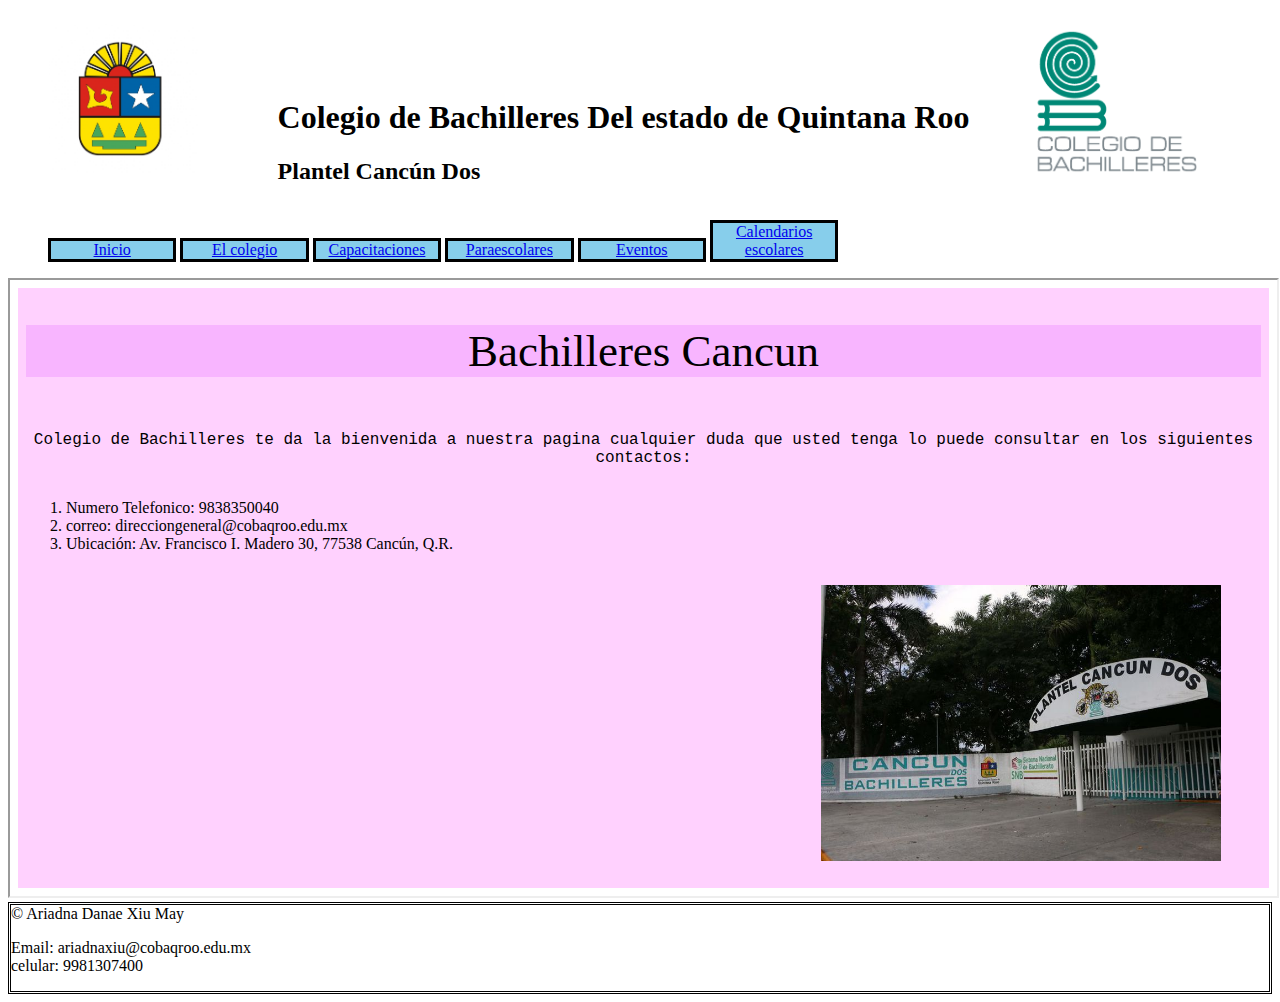
<file: index.html>
<!Doctype html>
<html lang="es">
    <head>
        <title>Colegio de bachilleres plantel Cancun Dos</title>
        <meta charset="utf-8">
        <link rel="icon" type="text/css" href="imagenes/jaguar.jpg">
        <link rel="stylesheet" href="estilos/index.css">
    </head>
    <body>
        <header>
            <figure id="imagen1">
                 <img src="imagenes/escudo.png" width="150" alt="Quintana Roo">
            </figure>
            <div id="titulos">
            <h1 >Colegio de Bachilleres Del estado de Quintana Roo</h1>
            <h2>Plantel Cancún Dos</h2>
            </div>
            <figure id="imagen2">
                <img src="imagenes/logotipo.png"  width="200" alt="Bachilleres">
            </figure>
        </header>
        <nav id="navegacion">
          <ul>
            <li class="menu">
                <a href="inicio.html" target="marco">Inicio</a>
              </li>
              <li class="menu">
                  <a href="colegio.html" target="marco">El colegio</a>
              </li>
              <li class="menu">
                  <a href="Capacitaciones.html" target="marco">Capacitaciones</a>
              </li>
              <li class="menu">
                  <a href="Paraescolares.html" target="marco">Paraescolares</a></li>
              <li class="menu">
                  <a href="eventos.html" target="marco">Eventos</a>
              </li>
              <li class="menu">
                  <a href="calendarios.html" target="marco">Calendarios escolares</a>
              </li>
          </ul>
        </nav>
        <main>
            <iframe src="inicio.html" name="marco" width="1500" height="500"id="marco">marco</iframe>
        </main>    
    </body>
    <footer id="pie">
     &copy; Ariadna Danae Xiu May
        <p>
        Email: ariadnaxiu@cobaqroo.edu.mx<br>
        celular: 9981307400<br>
        </p>
    </footer>
</html>
</file>
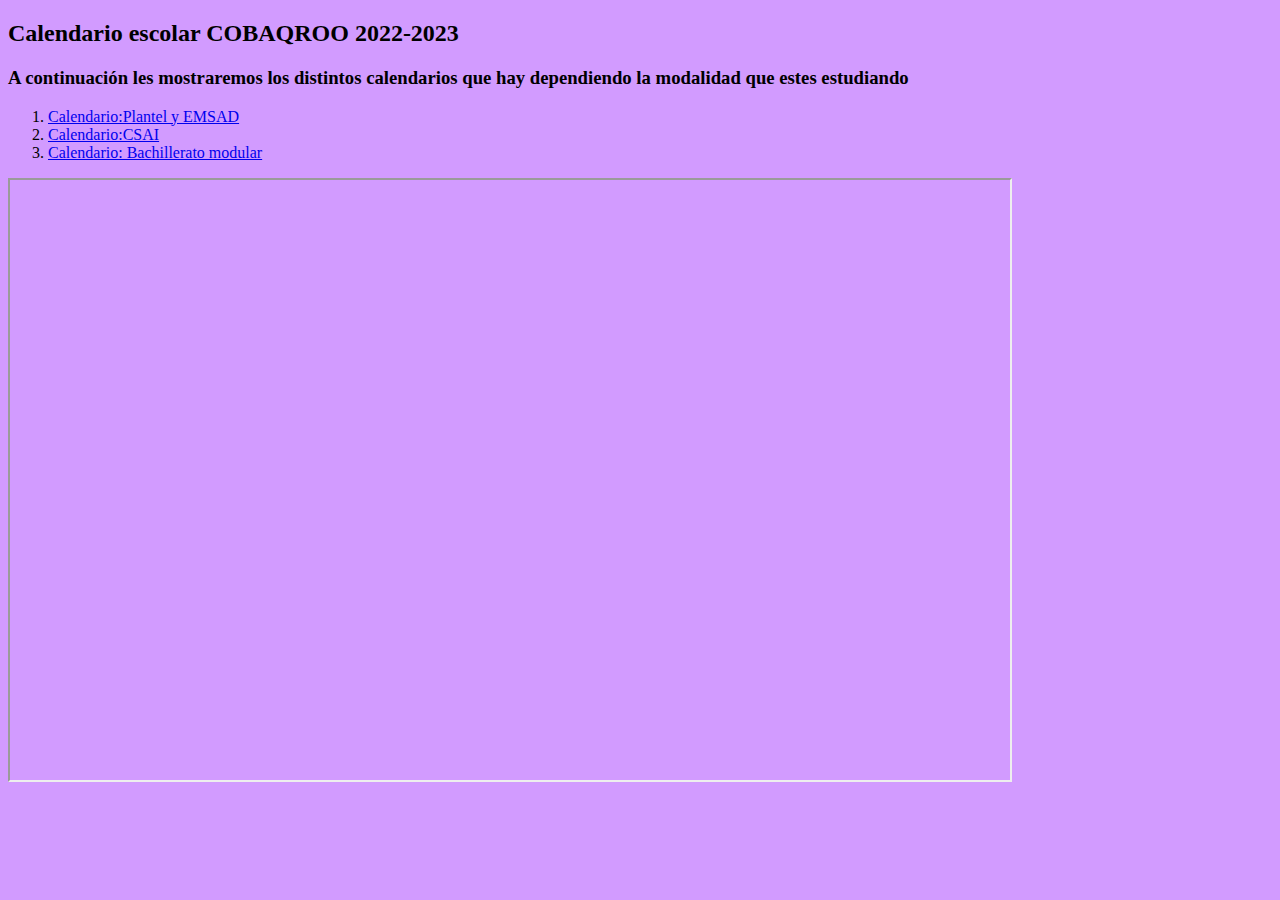
<file: calendarios.html>
<!Doctype html>
<html lang="es">
    <head>
       <meta charset="utf-8">
        <link rel="stylesheet" href="estilos/calendario.css">
    </head>
    <body>
        <header>
            <h2 id="titulo">Calendario escolar COBAQROO 2022-2023</h2>        
        </header>
    
    <main>
     <h3>A continuación les mostraremos los distintos calendarios que hay dependiendo la modalidad que estes estudiando</h3> 
        <ol>
        <li>
            <a href="calendarios/Calendario_Escolar_2022--2023_Planteles-Emsad.pdf" target="marcoo">Calendario:Plantel y EMSAD</a>
            </li>
            <li>
                <a href="calendarios/Calendario_Escolar_2022--2023_CSAI.pdf" target="marcoo">Calendario:CSAI</a></li>
            <li>
                <a href="calendarios/Calendario_Escolar_2022--2023_Bachillerato_Modular.pdf" target="marcoo">Calendario: Bachillerato modular</a>
            </li>
        </ol>
    
    </main>
    </body>
    <iframe src="" name="marcoo" width="1000" height="600">marcoo</iframe>
</html>
</file>
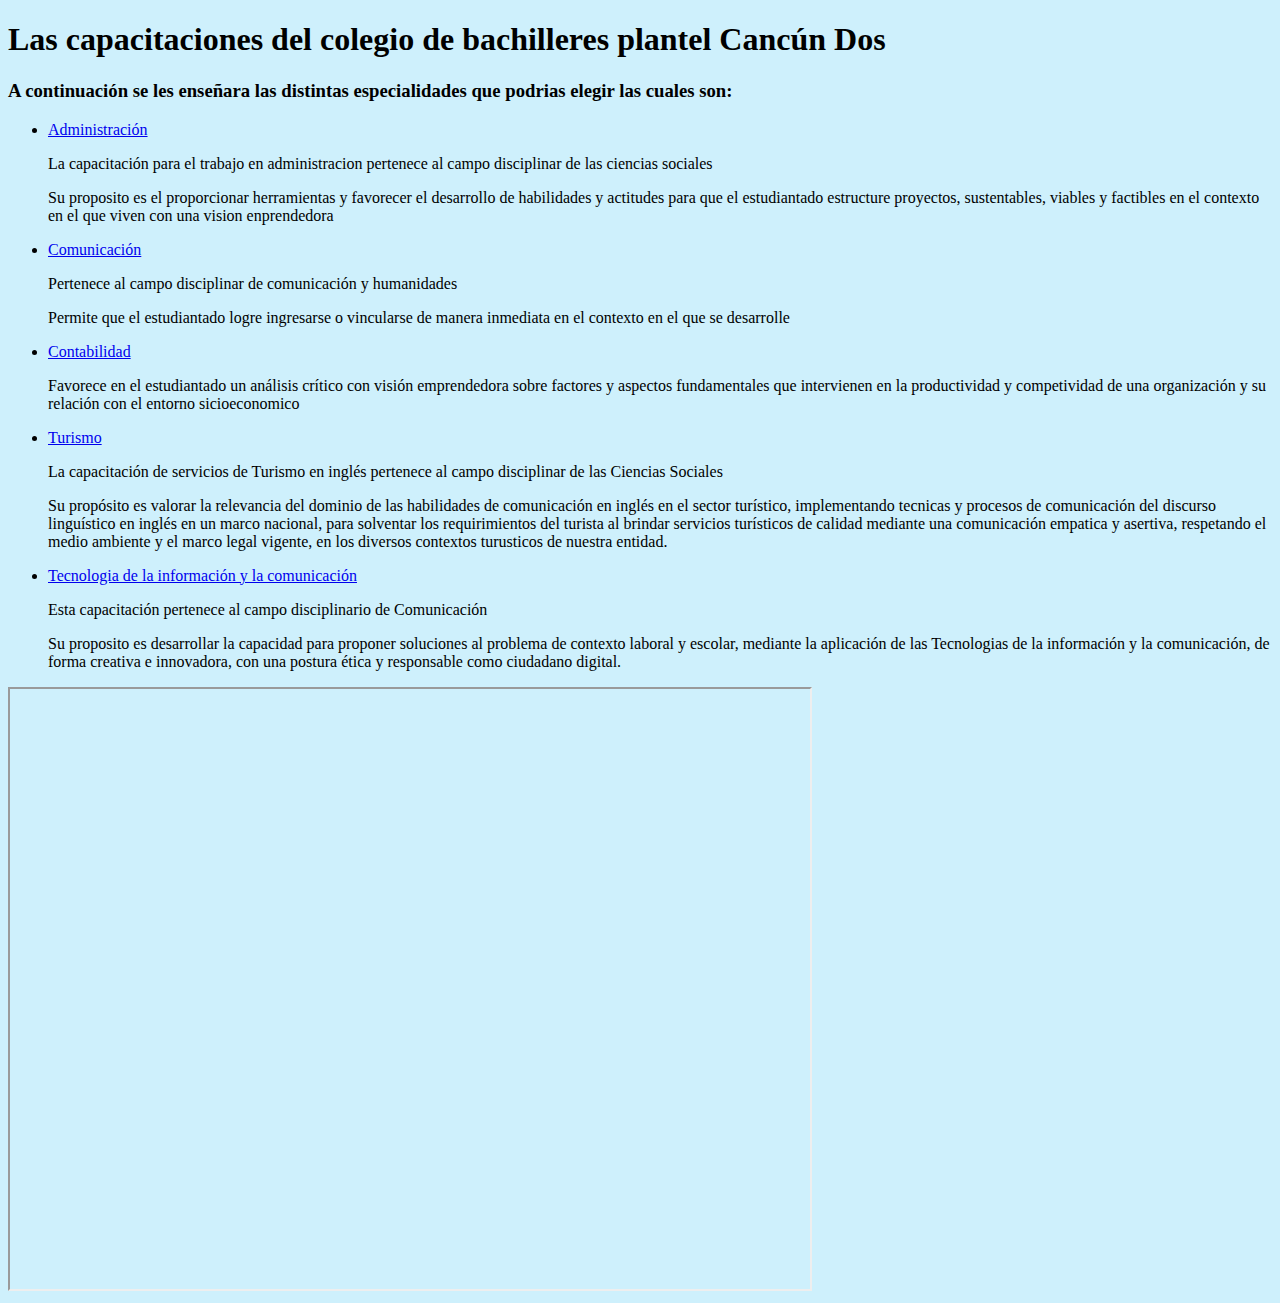
<file: Capacitaciones.html>
<!Doctype html>
<html lang="es">
    <head>
       <meta charset="utf-8"> 
        <link rel="stylesheet" href="estilos/capacitaciones.css">
    </head>
    <body>
        <header>
            <h1>Las capacitaciones del colegio de bachilleres plantel Cancún Dos</h1>
        </header>
       <main>
        <aside>
            <h3>A continuación se les enseñara las distintas especialidades que podrias elegir las cuales son:</h3>
            
            
            <ul>
              <li>
                  <a href="Capacitaciones/MapacurricularAdministracion2019B.pdf" target="capaci">Administración</a>
                </li>
                <p>La capacitación para el trabajo en administracion pertenece al campo disciplinar de las ciencias sociales</p>
                <p>Su proposito es el proporcionar herramientas y favorecer el desarrollo de habilidades y actitudes para que el estudiantado estructure proyectos, sustentables, viables y factibles en el contexto en el que viven con una vision enprendedora</p>
                
                <li>
                    <a href="Capacitaciones/MapacurricularComunicacion2019B.pdf" target="capaci">Comunicación</a>
                </li>
                <p>Pertenece al campo disciplinar de comunicación y humanidades</p>
                <p>Permite que el estudiantado logre ingresarse o vincularse de manera inmediata en el contexto en el que se desarrolle</p>
                
                <li>
                    <a href="Capacitaciones/MapacurricularContabilidad2019B.pdf" target="capaci">Contabilidad</a>
                </li>
                <p>Favorece en el estudiantado un análisis crítico con visión emprendedora sobre factores y aspectos fundamentales que intervienen en la productividad y competividad de una organización y su relación con el entorno sicioeconomico</p>
                
                <li>
                    <a href="Capacitaciones/Mapa%20curricular%20Servicios%20de%20Turismo%20en%20Ingle%CC%81s%202019B%20(1).pdf" target="capaci">Turismo</a>
                </li>
                <p>La capacitación de servicios de Turismo en inglés pertenece al campo disciplinar de las Ciencias Sociales</p>
                <p>Su propósito es valorar la relevancia del dominio de las habilidades de comunicación en inglés en el sector turístico, implementando tecnicas y procesos de comunicación del discurso linguístico en inglés en un marco nacional, para solventar los requirimientos del turista al brindar servicios turísticos de calidad mediante una comunicación empatica y asertiva, respetando el medio ambiente y el marco legal vigente, en los diversos contextos turusticos de nuestra entidad.</p>
                
                <li>
                    <a href="Capacitaciones/Mapa%20curricular%20Tecnologi%CC%81as%20de%20la%20Comunicacio%CC%81n%20y%20la%20Informacio%CC%81n%20(EMSaD)_2019_B.pdf" target="capaci">Tecnologia de la información y la comunicación</a>
                </li>
                <p>Esta capacitación pertenece al campo disciplinario de Comunicación</p>
                <p>Su proposito es desarrollar la capacidad para proponer soluciones al problema de contexto laboral y escolar, mediante la aplicación de las Tecnologias de la información y la comunicación, de forma creativa e innovadora, con una postura ética y responsable como ciudadano digital.</p>
            
            </ul>
           </aside>
        </main>
    </body>
    <iframe src="" name="capaci" width="800" height="600">capaci</iframe>
</html>
</file>
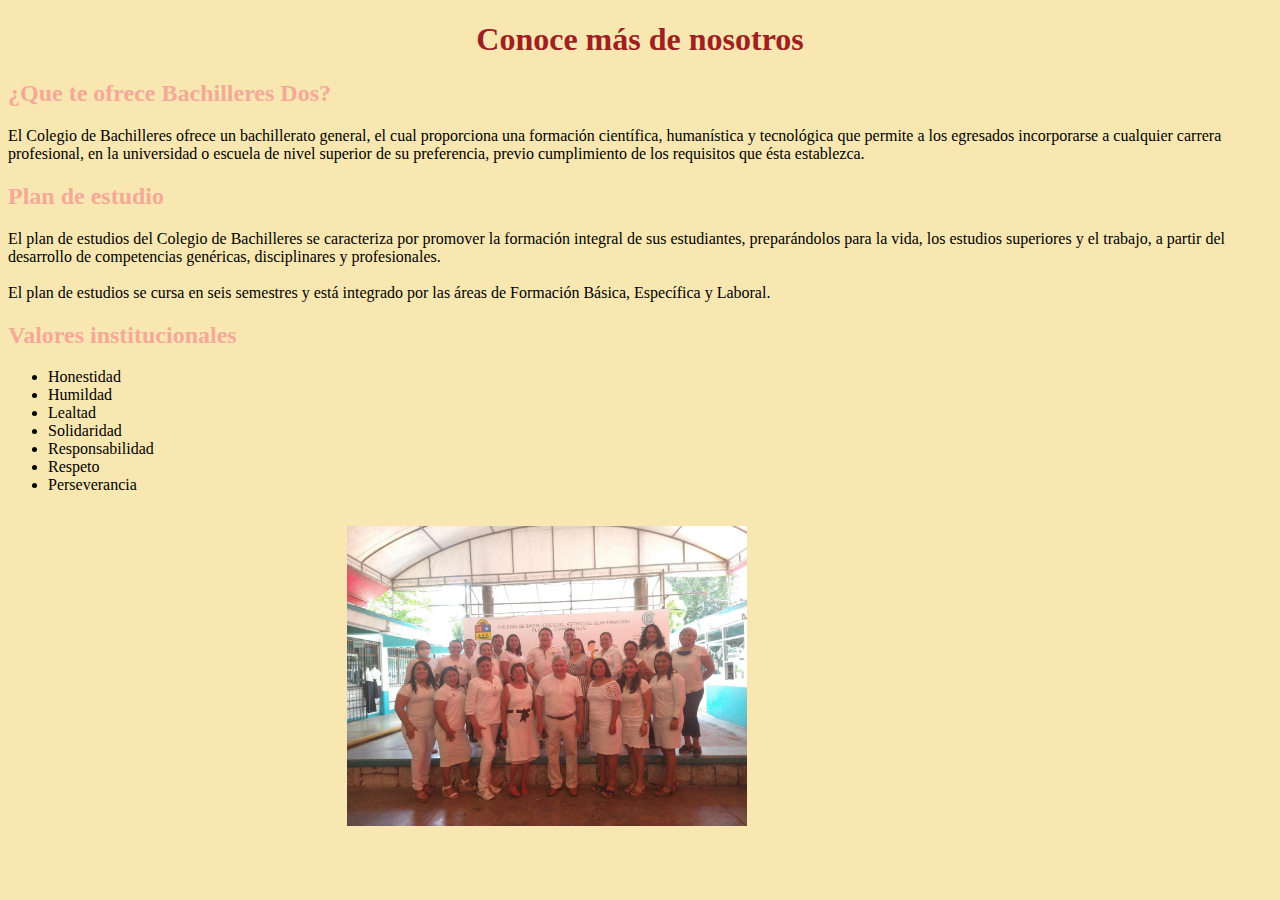
<file: colegio.html>
<!Doctype html>
<html lang="es">
<head>
 <meta charset="utf-8"> 
    <link rel="stylesheet" href= "estilos/colegio.css">
</head>
    <body>
        <header>
        <h1 id="titulo1">Conoce más de nosotros</h1>
        </header>
    </body>
    <main class="fondo">
        <h2 id="sub">¿Que te ofrece Bachilleres Dos?</h2>
        <p>
        El Colegio de Bachilleres ofrece un bachillerato general, el cual proporciona una formación científica, humanística y tecnológica que permite a los egresados incorporarse a cualquier carrera profesional, en la universidad o escuela de nivel superior de su preferencia, previo cumplimiento de los requisitos que ésta establezca.
        </p>
        <h2 id="sub2">Plan de estudio</h2>
        <p>
          El plan de estudios del Colegio de Bachilleres se caracteriza por promover la formación integral de sus estudiantes, preparándolos para la vida, los estudios superiores y el trabajo, a partir del desarrollo de competencias genéricas, disciplinares y profesionales. <br>
            <br>
            El plan de estudios se cursa en seis semestres y está integrado por las áreas de Formación Básica, Específica y Laboral.
        </p>
        <h2 id="sub3">Valores institucionales</h2>
        <ul>
            <li>Honestidad</li>
            <li>Humildad</li>
            <li>Lealtad</li>
            <li>Solidaridad</li>
            <li>Responsabilidad</li>
            <li>Respeto</li>
            <li>Perseverancia</li>
        </ul>
        <figure id="imagen">
           <img src="imagenes/colegio.jpg"  width="400"alt="docentes">
        </figure>
        
    </main>
    <footer>
    </footer>

</html>
</file>
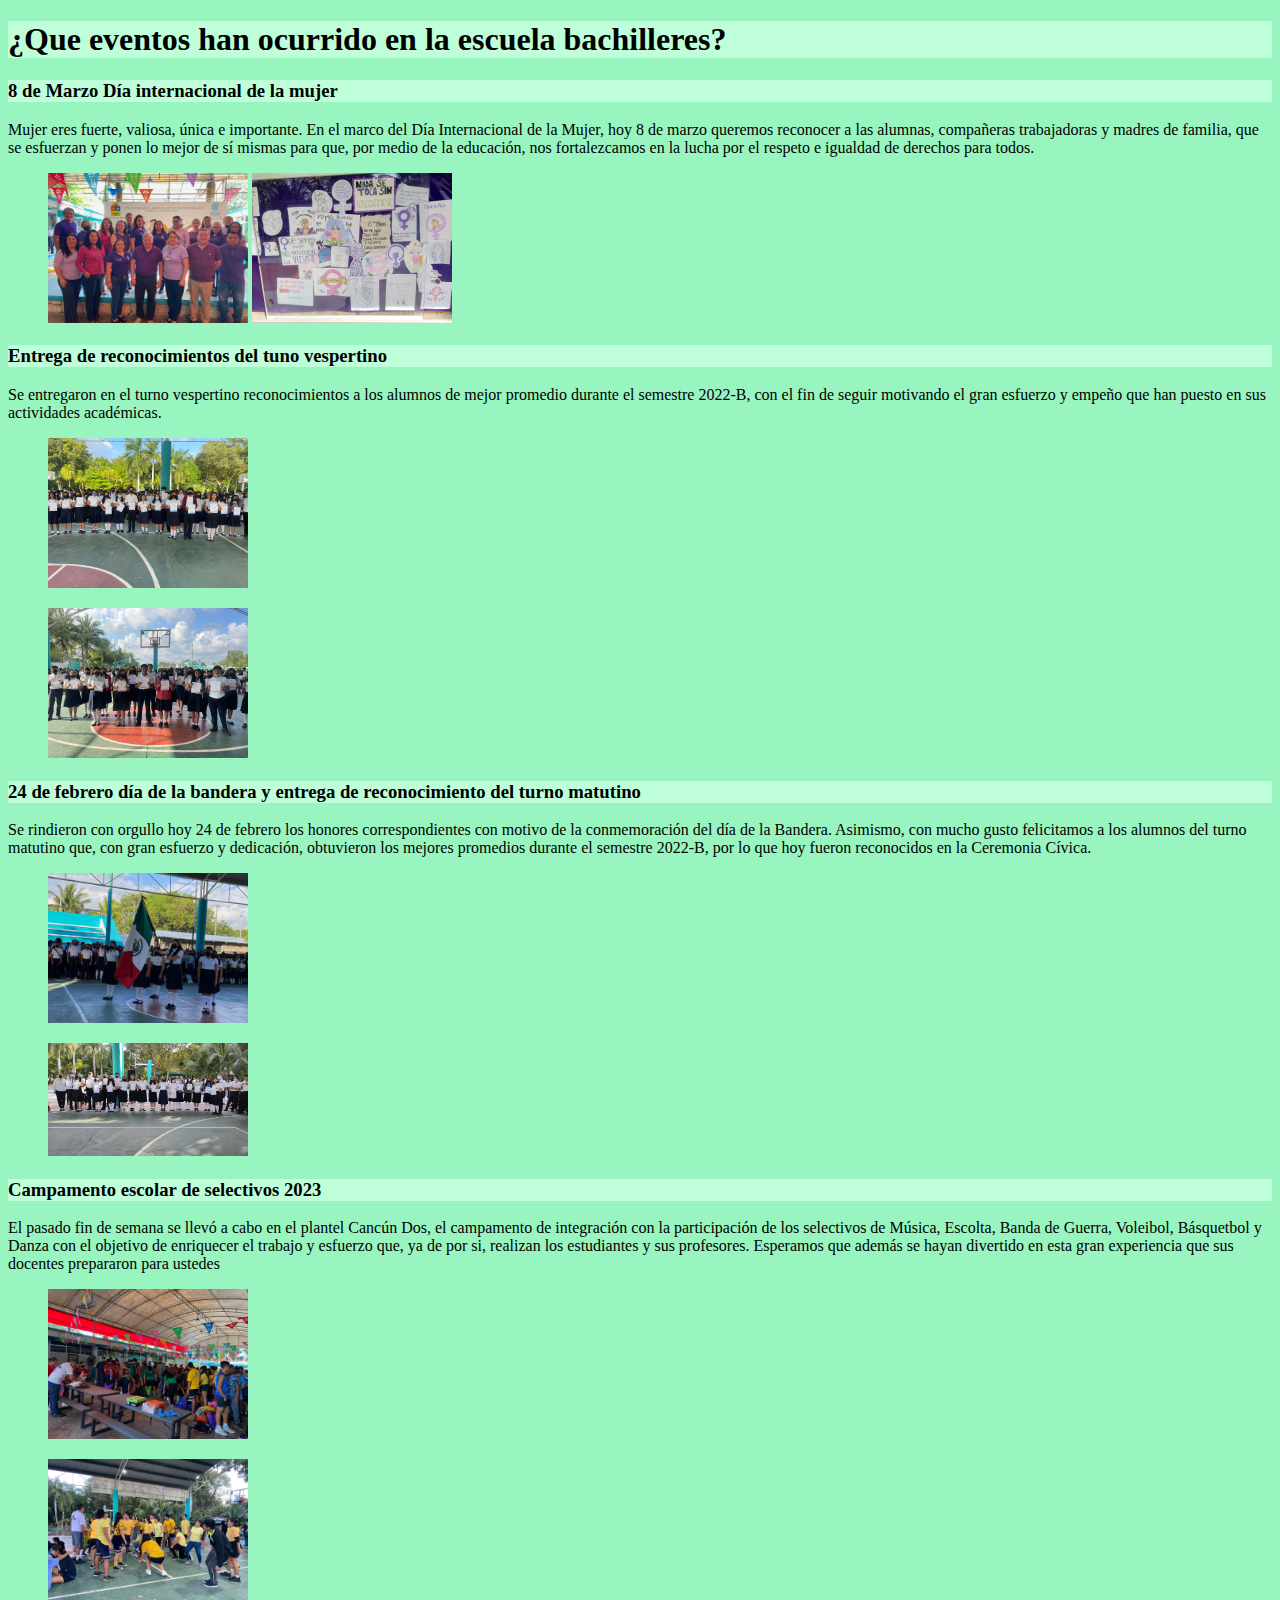
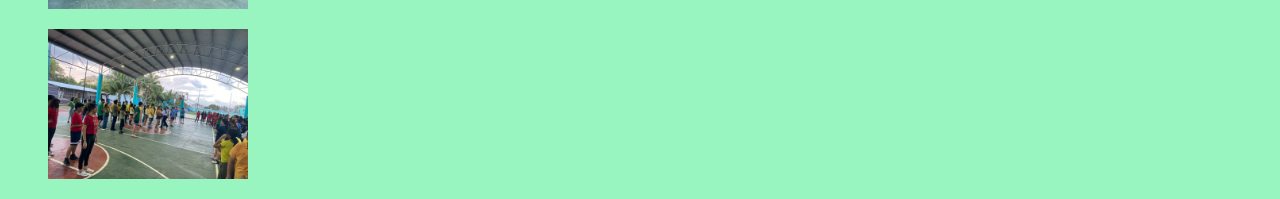
<file: eventos.html>
<!Doctype html>
<html lang="es">
<head>
 <meta charset="utf-8">    
    <link rel="stylesheet" href="estilos/eventos.css">
</head>
    <body>
        <header>
        <h1>¿Que eventos han ocurrido en la escuela bachilleres?</h1>
        </header>
    </body>
    <main>
        <h3 class="color">8 de Marzo Día internacional de la mujer</h3>
        <p>Mujer eres fuerte, valiosa, única e importante.
En el marco del Día Internacional de la Mujer, hoy 8 de marzo queremos  reconocer a las alumnas, compañeras trabajadoras y madres de familia, que se esfuerzan y ponen lo mejor de sí mismas para que, por medio de la educación, nos fortalezcamos en la lucha por el respeto e igualdad de derechos para todos.</p>
        <figure>
           <img src="imagenes/8marzo.jpg" width="200" alt="8 de marzo">
            <img src="imagenes/8marzo2.jpg" width="200" alt="8demarzo">
        </figure>
        
        <h3 class="color">Entrega de reconocimientos del tuno vespertino</h3>
        <p>Se entregaron en el turno vespertino reconocimientos a los alumnos de mejor promedio durante el semestre 2022-B, con el fin de seguir motivando el gran esfuerzo y empeño que han puesto en sus actividades académicas.</p>
        <figure>
          <img src="imagenes/reconocimientovespertino.jpg" width="200" alt="vespertino">
        </figure>
        <figure> 
           <img src="imagenes/recovesper2.jpg" width="200" alt="vespertino">
        </figure>
        
        <h3 class="color">24 de febrero día de la bandera y entrega de reconocimiento del turno matutino</h3>
        <p>Se rindieron con orgullo hoy 24 de febrero los honores correspondientes con motivo de la conmemoración del día de la Bandera.
Asimismo, con mucho gusto felicitamos a los alumnos del turno matutino que, con gran esfuerzo y dedicación, obtuvieron los mejores promedios durante el semestre 2022-B, por lo que hoy fueron reconocidos en la Ceremonia Cívica.</p>
        <figure>
           <img src="imagenes/dia24.jpg" width="200" alt="24">
        </figure>
        <figure>
          <img src="imagenes/reconocimientosmatutino.jpg" width="200" alt="matutino">
        </figure>
        <h3 class="color">Campamento escolar de selectivos 2023</h3>
        <p>El pasado fin de semana se llevó a cabo en el plantel Cancún Dos, el campamento de integración con la participación de los selectivos de Música, Escolta, Banda de Guerra, Voleibol, Básquetbol y Danza con el objetivo de enriquecer el trabajo y esfuerzo que, ya de por si, realizan los estudiantes y sus profesores.
Esperamos que además se hayan divertido en esta gran experiencia que sus docentes prepararon para ustedes</p>
       <figure>
        <img src="imagenes/campamento1.jpg" width="200" alt="campamento">
        </figure>
        <figure>
          <img src="imagenes/campamento2.jpg" width="200" alt="campamento">
        </figure>
        <figure>
          <img src="imagenes/campamento3.jpg" width="200" alt="campamento">
        </figure>
        
    </main>
    <footer>
    </footer>

</html>
</file>
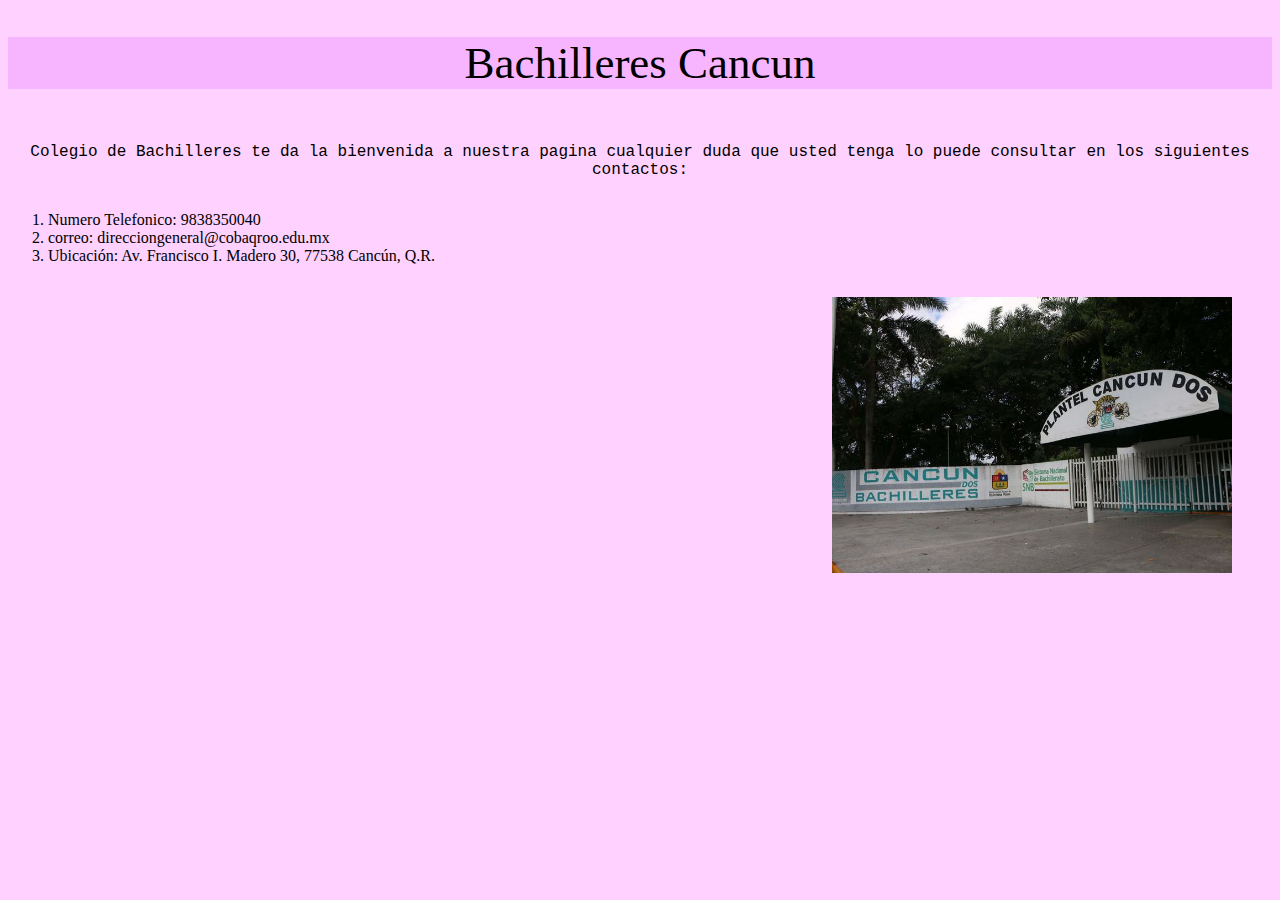
<file: inicio.html>
<!Doctype html>
<html lang="es">
    <head>
       <meta charset="utf-8">
        <link rel="stylesheet" href="estilos/estilosini.css">
    </head>
    <body>
        <header>
            <h2 id="titulo">Bachilleres Cancun</h2>        
        </header>
    </body>
    <main>
        <p class="parrafo">
        Colegio de Bachilleres te da la bienvenida a nuestra pagina cualquier duda que usted tenga lo puede consultar en los siguientes contactos:
        </p>
        <ol id="pp">
          <li>Numero Telefonico: 9838350040</li>
            <li> correo: direcciongeneral@cobaqroo.edu.mx</li>
            <li>Ubicación:
                Av. Francisco I. Madero 30, 77538 Cancún, Q.R.</li>
        </ol>
        <figure id="iniima">
           <img src="imagenes/entradacolegio.jpg" width="400"alt="entrada de colegio">
        </figure>
    </main>

</html>
</file>
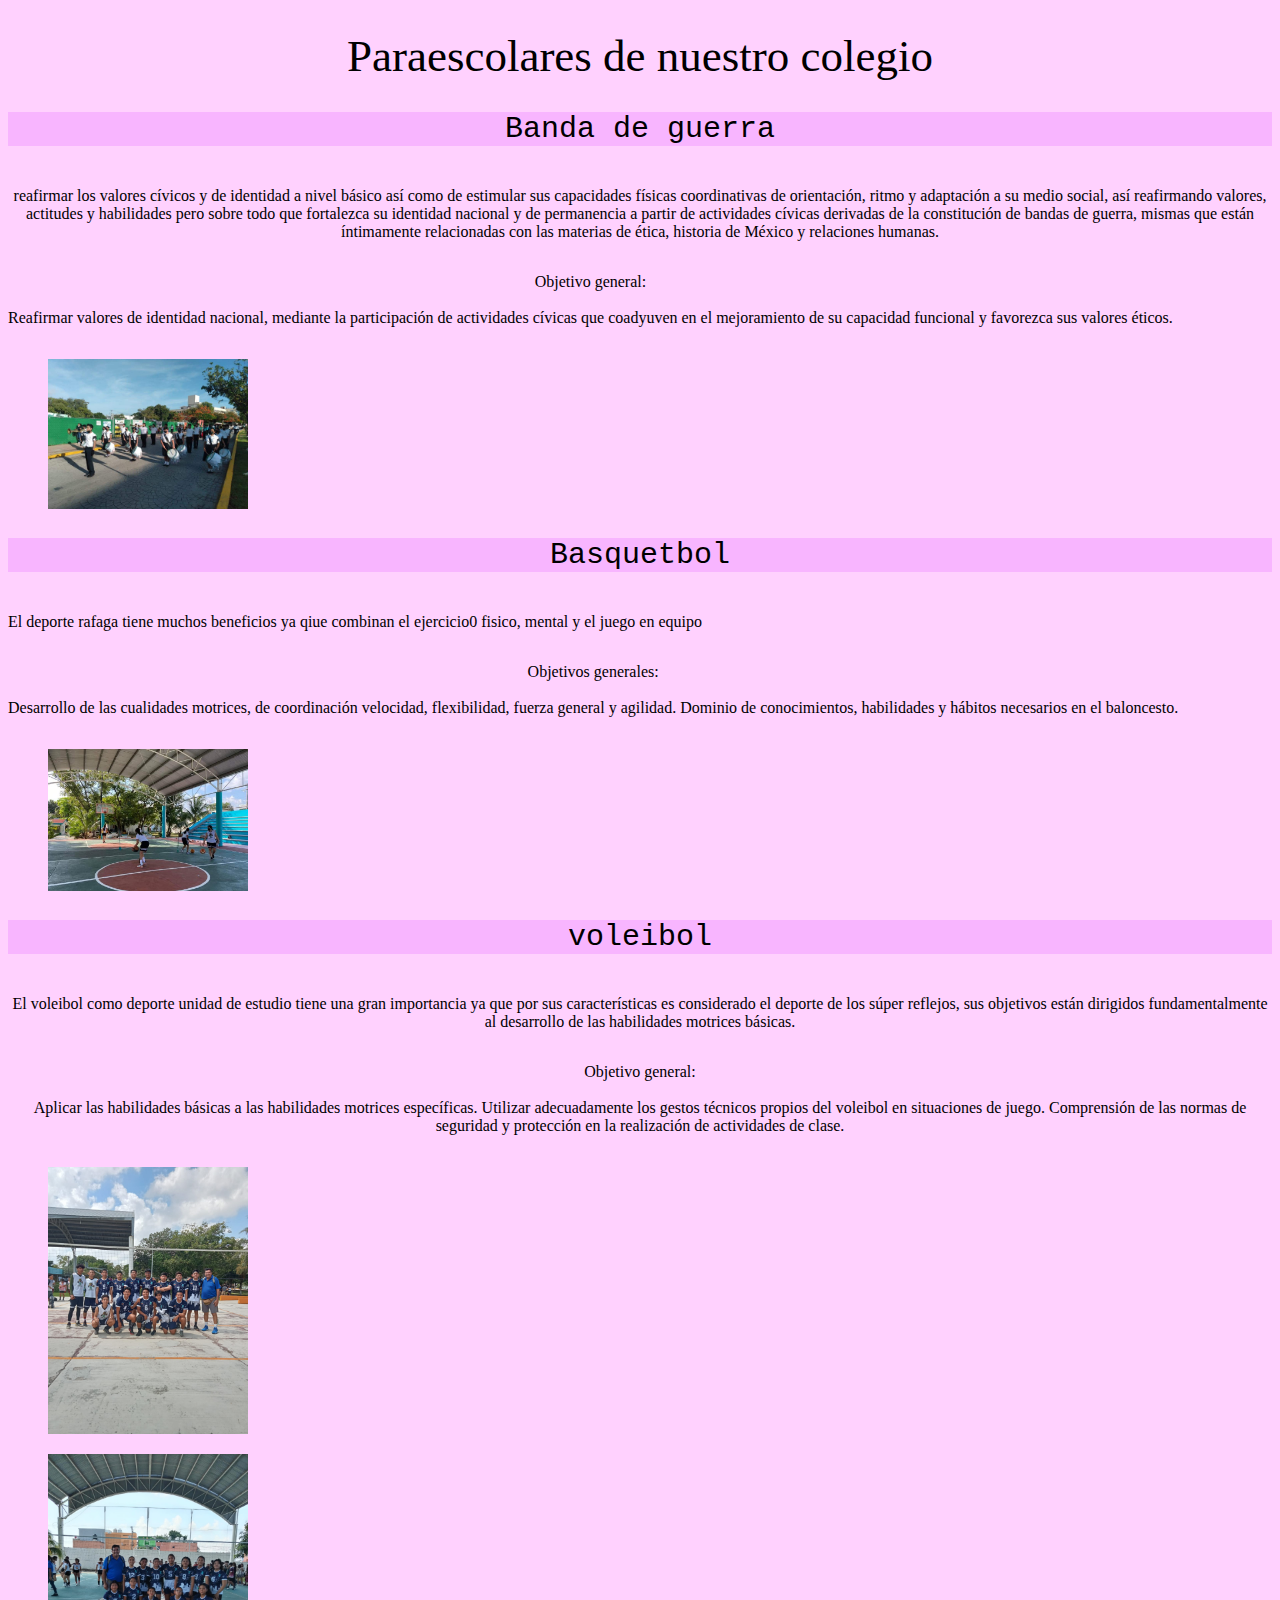
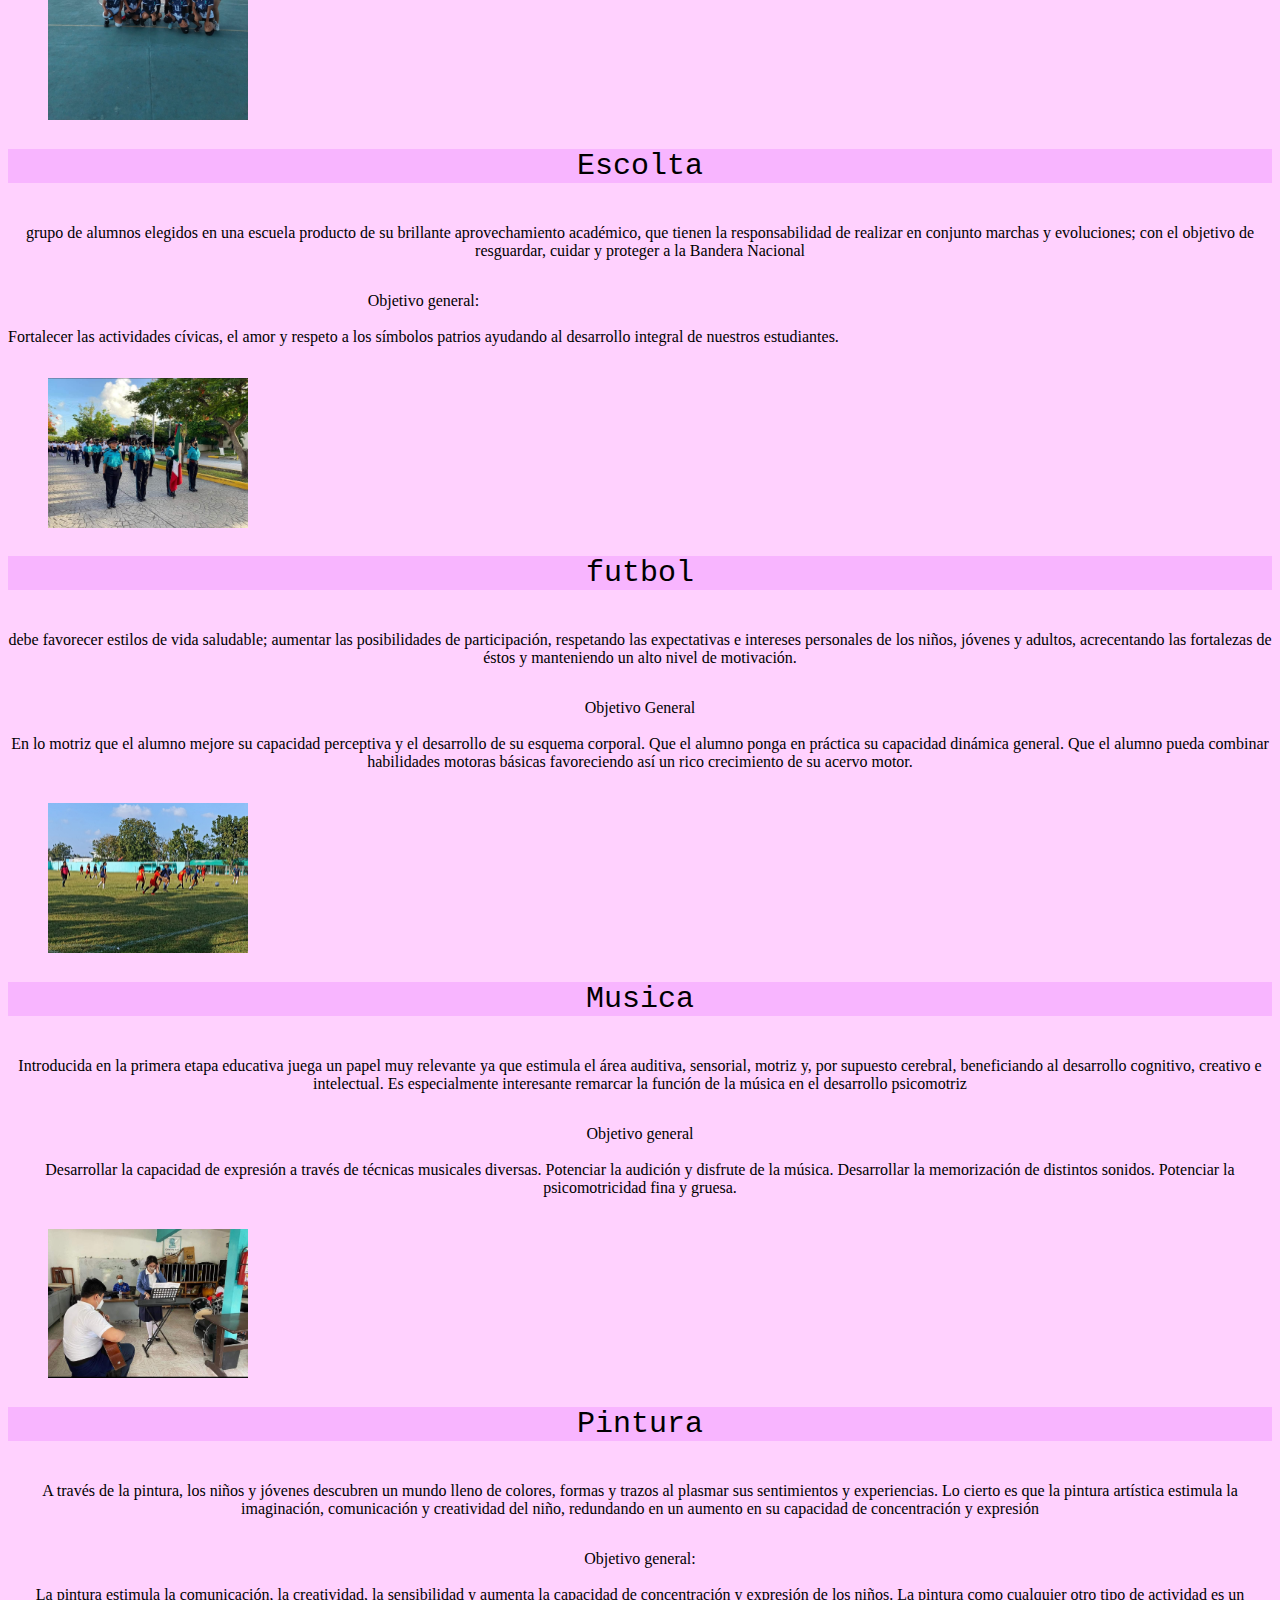
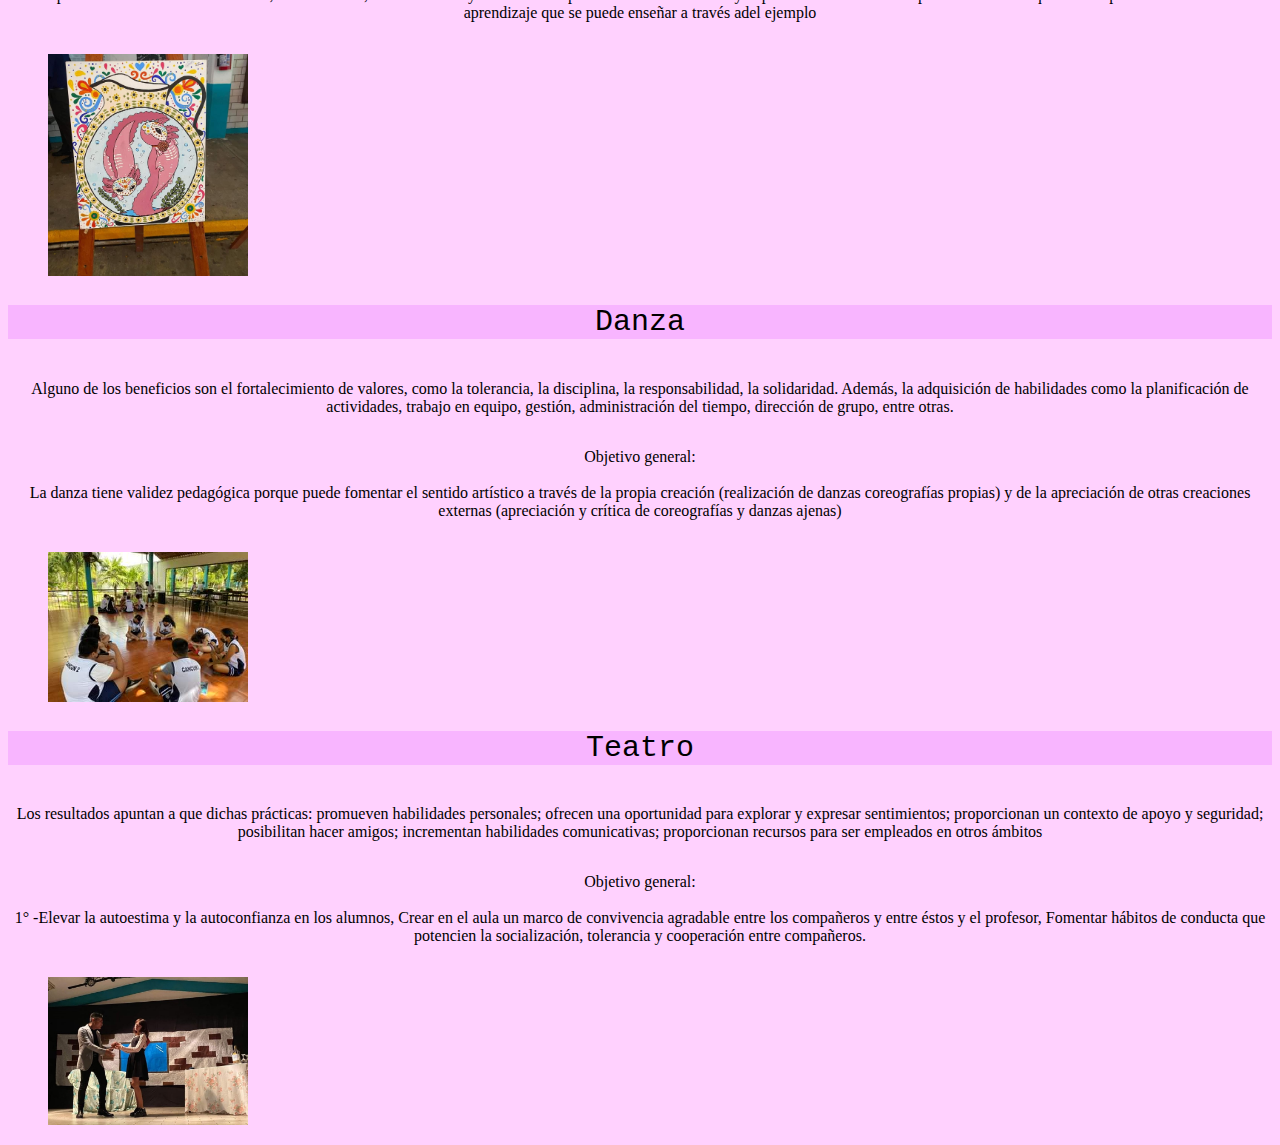
<file: Paraescolares.html>
<!Doctype html>
<html lang="es">
<head>
      <meta charset="utf-8">
    <link rel="stylesheet" href="estilos/paraescolares.css">
    </head>
    <body>
        <header>
            <h1>Paraescolares de nuestro colegio</h1>
        </header>
        <main>
            <h2>Banda de guerra</h2>
                <p>reafirmar los valores cívicos y
de identidad a nivel básico así como de estimular sus
capacidades físicas coordinativas de orientación, ritmo y adaptación a su medio
social, así reafirmando valores, actitudes y habilidades pero sobre todo que
fortalezca su identidad nacional y de permanencia a partir de actividades cívicas
derivadas de la constitución de bandas de guerra, mismas que están
íntimamente relacionadas con las materias de ética, historia de México y
relaciones humanas.</p>
                <p>
                    Objetivo general:<br>
                    <br>
                    Reafirmar valores de identidad nacional, mediante la participación de
actividades cívicas que coadyuven en el mejoramiento de su capacidad funcional y
favorezca sus valores éticos. 
                 </p>
    <figure>
            <img src="imagenes/banda%20de%20guerra%202.jpeg" width="200" alt="banda de guerra">
            </figure>        
                <h2>Basquetbol</h2>
                <p>El deporte rafaga tiene muchos beneficios ya qiue combinan el ejercicio0 fisico, mental y el juego en equipo</p>
                <p>Objetivos generales:<br>
                <br>
                Desarrollo de las cualidades motrices, de coordinación velocidad, flexibilidad, fuerza general y agilidad. Dominio de conocimientos, habilidades y hábitos necesarios en el baloncesto.</p>
            <figure>
                <img src= "imagenes/basquet.jpeg" width="200" alt="basquet">
            </figure>
            
                
               <h2>voleibol</h2>
                <p>El voleibol como deporte unidad de estudio tiene una gran importancia ya que por sus características es considerado el deporte de los súper reflejos, sus objetivos están dirigidos fundamentalmente al desarrollo de las habilidades motrices básicas.</p>
                <p>Objetivo general:<br>
                <br>
               Aplicar las habilidades básicas a las habilidades motrices específicas. Utilizar adecuadamente los gestos técnicos propios del voleibol en situaciones de juego. Comprensión de las normas de seguridad y protección en la realización de actividades de clase.</p>
            <figure>
                <img src="imagenes/voleibol1.jpeg" width="200" alt="voleibol">
            </figure>
            <figure>
                <img src="imagenes/voleibol2.jpeg" width="200" alt="voleibol">
            </figure>
                <h2>Escolta</h2>
                <p>grupo de alumnos elegidos en una escuela producto de su brillante aprovechamiento académico, que tienen la responsabilidad de realizar en conjunto marchas y evoluciones; con el objetivo de resguardar, cuidar y proteger a la Bandera Nacional </p>
                <p>Objetivo general:<br>
                <br>
                 Fortalecer las actividades cívicas, el amor y respeto a los símbolos patrios ayudando al desarrollo integral de nuestros estudiantes.</p>
            <figure>
                <img src="imagenes/Escolta.jpeg" width="200" alt="escolta">
            </figure>
                <h2>futbol</h2>
                <p> debe favorecer estilos de vida saludable; aumentar las posibilidades de participación, respetando las expectativas e intereses personales de los niños, jóvenes y adultos, acrecentando las fortalezas de éstos y manteniendo un alto nivel de motivación.</p>
                <p>Objetivo General<br>
                <br>
                En lo motriz que el alumno mejore su capacidad perceptiva y el desarrollo de su esquema corporal. Que el alumno ponga en práctica su capacidad dinámica general. Que el alumno pueda combinar habilidades motoras básicas favoreciendo así un rico crecimiento de su acervo motor.</p>
            <figure>
                <img src="imagenes/futbol.jpeg" width="200" alt="futbol">
            </figure>
                <h2>Musica</h2>
                <p>
Introducida en la primera etapa educativa juega un papel muy relevante ya que estimula el área auditiva, sensorial, motriz y, por supuesto cerebral, beneficiando al desarrollo cognitivo, creativo e intelectual. Es especialmente interesante remarcar la función de la música en el desarrollo psicomotriz</p>
                <p>
                Objetivo general<br>
                <br>
                Desarrollar la capacidad de expresión a través de técnicas musicales diversas. Potenciar la audición y disfrute de la música. Desarrollar la memorización de distintos sonidos. Potenciar la psicomotricidad fina y gruesa.</p>
                <figure>
                    <img src="imagenes/musica.jpeg" width="200" alt="musica">
            </figure>
            <h2>Pintura</h2>
                
                <p>A través de la pintura, los niños y jóvenes descubren un mundo lleno de colores, formas y trazos al plasmar sus sentimientos y experiencias. Lo cierto es que la pintura artística estimula la imaginación, comunicación y creatividad del niño, redundando en un aumento en su capacidad de concentración y expresión</p>
                <p>Objetivo general:<br>
                <br>
                La pintura estimula la comunicación, la creatividad, la sensibilidad y aumenta la capacidad de concentración y expresión de los niños. La pintura como cualquier otro tipo de actividad es un aprendizaje que se puede enseñar a través  adel ejemplo</p>
             <figure>
                <img src="imagenes/pintura.jpeg" width="200" alt="pintura">
            </figure>
          <h2>Danza</h2>
            <p>Alguno de los beneficios son el fortalecimiento de valores, como la tolerancia, la disciplina, la responsabilidad, la solidaridad. Además, la adquisición de habilidades como la planificación de actividades, trabajo en equipo, gestión, administración del tiempo, dirección de grupo, entre otras.</p>
            <p>Objetivo general:<br>
            <br>
            La danza tiene validez pedagógica porque puede fomentar el sentido artístico a través de la propia creación (realización de danzas coreografías propias) y de la apreciación de otras creaciones externas (apreciación y crítica de coreografías y danzas ajenas)</p>
            <figure>
              <img src="imagenes/Danza.jpg" width="200" alt="danza">
            </figure>
          <h2>Teatro</h2>
            <p>Los resultados apuntan a que dichas prácticas: promueven habilidades personales; ofrecen una oportunidad para explorar y expresar sentimientos; proporcionan un contexto de apoyo y seguridad; posibilitan hacer amigos; incrementan habilidades comunicativas; proporcionan recursos para ser empleados en otros ámbitos </p>
            <p>Objetivo general:<br>
            <br>
            1° -Elevar la autoestima y la autoconfianza en los alumnos, Crear en el aula un marco de convivencia agradable entre los compañeros y entre éstos y el profesor, Fomentar hábitos de conducta que potencien la socialización, tolerancia y cooperación entre compañeros.</p>
                <figure>
                  <img src="imagenes/teatro.jpeg" width="200" alt="teatro">
                </figure>
        
        </main>
    </body>
</html>
</file>
<file: estilos/index.css>
#imagen1{
    float: left;
    display: inline-block;
    width: 15%;
}
#imagen2{
    display: inline-block;
    width: 15%;
}
#titulos{
     display: inline-block;
    width: 55%;
}
#navegacion{
    clear: both;
    font-family:BradleyHand;
}
.menu{
    display: inline-block;
    width: 10%;
    background-color:skyblue;
    border: solid;
    text-align: center;
}
#marco{
    width: 99%;
    height: 600px;
    padding: 8px;
    border: outse;
}
#pie{
    border: double;
    font-family:cursive;
    font-weight:100;
}
</file>
<file: estilos/calendario.css>
body{
    background-color: #D29BFF;
}
#titulo{
    font-family:Monaco;
}
</file>
<file: estilos/capacitaciones.css>
#titulo1{
    text-align: center;
    font-family:Brush Script MT;
    font-size: 45px;
    font-weight: 200;
    color: #C8619C;   
}
#titulo2{
    text-align: center;
    font-family: Cambria;
    color:#9074D3;
}
body{
    background-color: #CEF0FC;
}
</file>
<file: estilos/colegio.css>
#titulo1{
   color: #9E2020; 
    text-align: center;
    font-family:Didot;
}
#sub{
   color:#F5A998;
}
#sub2{
    color:#F5A998;
}
#sub3{
    color:#F5A998;
}
#imagen{
    display: inline-block;
    float:right;
    width: 70%;

}
body{
    background-color:#F9E7B2;
}
</file>
<file: estilos/eventos.css>
h1{
    font-family: Comic Sans;
    background-color: #BEFFD9;
    
}
body{
    background-color: #98F5C0;
    
}
.color{
    background-color: #BEFFD9;
}
</file>
<file: estilos/estilosini.css>
#titulo{
    text-align: center;
 font-family:Brush Script MT;
    font-size: 45px;
    font-weight: 200;
    
}
.parrafo{
   text-align: center; 
    display: inline-block;
    font-family:Courier;
}
body{
    background-color: #FFD1FE;
}
header{
    background-color:#F8B5FF;
}
#iniima{
  float:right;
}
</file>
<file: estilos/paraescolares.css>
h2{
    text-align: center;
 font-family:Courier;
    font-size: 30px;
    font-weight: 200;
    background-color:#F8B5FF;
}
p{
    text-align: center; 
    display: inline-block;
    font-family:;
}
body{
    background-color: #FFD1FE;
}
h1{
        text-align: center;
 font-family:Brush Script MT;
    font-size: 45px;
    font-weight: 200;
    
}
</file>
